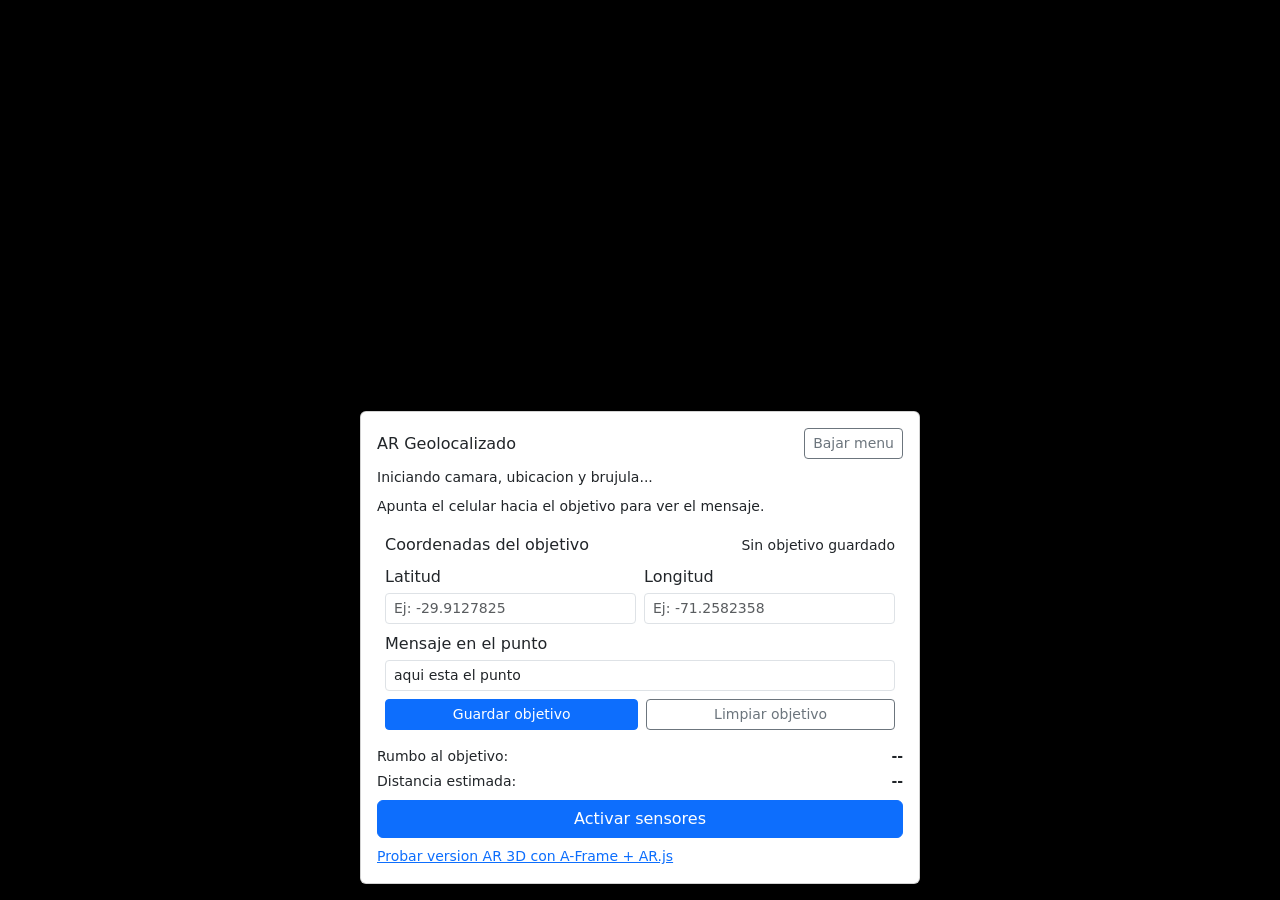
<file: index.html>
<!doctype html>
<html lang="es">
  <head>
    <meta charset="UTF-8" />
    <meta name="viewport" content="width=device-width, initial-scale=1.0, viewport-fit=cover" />
    <title>AR Geolocalizado</title>
    <link
      href="https://cdn.jsdelivr.net/npm/bootstrap@5.3.3/dist/css/bootstrap.min.css"
      rel="stylesheet"
    />
    <link rel="stylesheet" href="styles.css" />
  </head>
  <body>
    <main class="app">
      <video id="camera" autoplay playsinline muted></video>

      <div class="container-fluid d-flex align-items-end h-100 p-2 p-sm-3">
        <section id="hudPanel" class="hud card w-100 mx-auto shadow">
          <div class="card-body p-3">
            <div class="d-flex align-items-center justify-content-between mb-2">
              <h1 class="h6 mb-0">AR Geolocalizado</h1>
              <button id="menuCollapseBtn" class="btn btn-sm btn-outline-secondary" type="button">Bajar menu</button>
            </div>
            <p id="status" class="small mb-2">Iniciando camara, ubicacion y brujula...</p>
            <p class="hint small mb-2">Apunta el celular hacia el objetivo para ver el mensaje.</p>

            <div class="target-config rounded-3 p-2 mb-2">
              <div class="d-flex justify-content-between align-items-center mb-2">
                <p class="target-title mb-0">Coordenadas del objetivo</p>
                <small id="targetInfo" class="target-info">Sin objetivo guardado</small>
              </div>

              <div class="row g-2">
                <div class="col-6">
                  <label class="form-label form-label-sm mb-1" for="latInput">Latitud</label>
                  <input
                    id="latInput"
                    class="form-control form-control-sm"
                    type="number"
                    step="any"
                    inputmode="decimal"
                    placeholder="Ej: -29.9127825"
                  />
                </div>
                <div class="col-6">
                  <label class="form-label form-label-sm mb-1" for="lonInput">Longitud</label>
                  <input
                    id="lonInput"
                    class="form-control form-control-sm"
                    type="number"
                    step="any"
                    inputmode="decimal"
                    placeholder="Ej: -71.2582358"
                  />
                </div>
                <div class="col-12">
                  <label class="form-label form-label-sm mb-1" for="messageInput">Mensaje en el punto</label>
                  <input
                    id="messageInput"
                    class="form-control form-control-sm"
                    type="text"
                    maxlength="80"
                    placeholder="Ej: Aqui esta el punto"
                  />
                </div>
                <div class="col-12 d-grid d-sm-flex gap-2">
                  <button id="saveCoordsBtn" class="btn btn-sm btn-primary flex-fill" type="button">
                    Guardar objetivo
                  </button>
                  <button id="resetCoordsBtn" class="btn btn-sm btn-outline-secondary flex-fill" type="button">
                    Limpiar objetivo
                  </button>
                </div>
              </div>
            </div>

            <div class="d-flex justify-content-between small mb-1">
              <span>Rumbo al objetivo:</span>
              <strong id="angle">--</strong>
            </div>

            <div class="d-flex justify-content-between small mb-2">
              <span>Distancia estimada:</span>
              <strong id="distance">--</strong>
            </div>

            <button id="startBtn" class="start-btn btn btn-primary w-100" type="button">Activar sensores</button>
            <p class="hint small mt-2 mb-0">
              <a href="ar3d.html">Probar version AR 3D con A-Frame + AR.js</a>
            </p>
          </div>
        </section>
      </div>

      <button id="menuOpenBtn" class="btn btn-primary btn-sm menu-fab hidden" type="button">Subir menu</button>

      <div id="targetMessage" class="target-message alert alert-warning fw-semibold text-uppercase hidden mb-0" role="alert">
        aqui esta el punto
      </div>
      <div id="reticle" class="reticle hidden"></div>
    </main>

    <script src="app.js"></script>
  </body>
</html>
</file>
<file: styles.css>
html,
body {
  margin: 0;
  height: 100%;
}

.app {
  position: fixed;
  inset: 0;
  overflow: hidden;
}

#camera {
  position: absolute;
  inset: 0;
  width: 100%;
  height: 100%;
  object-fit: cover;
  background: #000;
}

.hud {
  z-index: 3;
  max-width: 560px;
}

.menu-fab {
  position: absolute;
  left: 50%;
  bottom: 12px;
  transform: translateX(-50%);
  z-index: 5;
}

.target-message {
  position: absolute;
  left: 50%;
  top: 24%;
  transform: translate(-50%, -50%);
  z-index: 4;
  width: min(90vw, 560px);
  text-align: center;
}

.reticle {
  position: absolute;
  left: 50%;
  top: 38%;
  transform: translate(-50%, -50%);
  width: 84px;
  height: 84px;
  border-radius: 50%;
  border: 2px solid var(--bs-light);
  z-index: 2;
}

.reticle::before,
.reticle::after {
  content: "";
  position: absolute;
  background: var(--bs-light);
}

.reticle::before {
  width: 2px;
  top: 12px;
  bottom: 12px;
  left: calc(50% - 1px);
}

.reticle::after {
  height: 2px;
  left: 12px;
  right: 12px;
  top: calc(50% - 1px);
}

.hidden {
  display: none;
}
</file>
